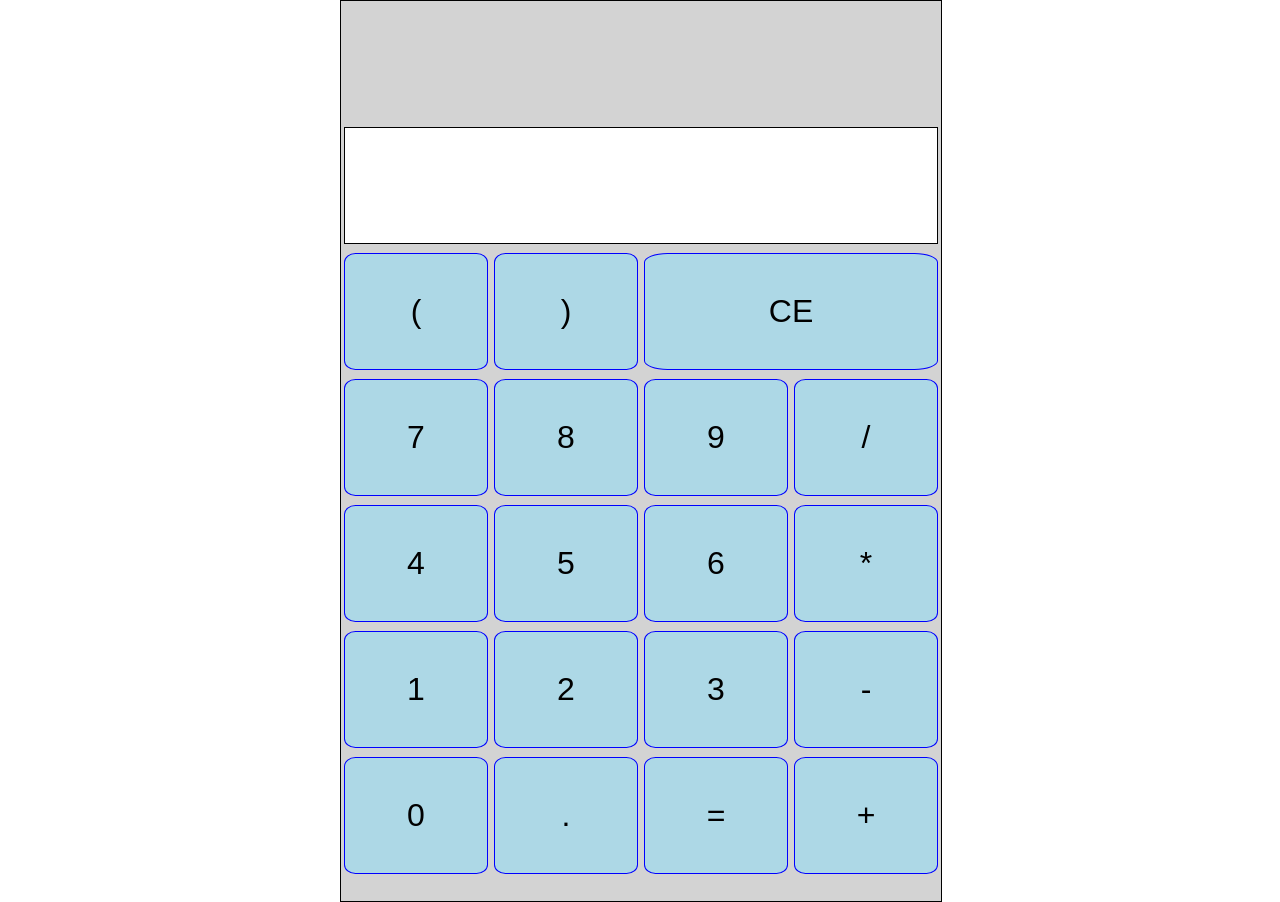
<file: SENG513/Assignment_2/index.html>
<!doctype <!DOCTYPE html>
<html>
<head>
    <meta charset="utf-8">
    <meta http-equiv="X-UA-Compatible" content="IE=edge">
    <title>Calculator</title>
    <meta name="viewport" content="width=device-width, initial-scale=1, shrink-to-fit=no">
    <link rel="stylesheet" type="text/css" media="screen" href="main.css">
</head>
<body>
    <div id="calculator">
        <div id="prev-calc-field"></div>
        <div id="calc-field"></div>
        
            
        <button type="button" class="btn btn-primary">(</button>
        <button type="button" class="btn btn-primary">)</button>
        <button type="button" class="btn btn-primary" id="clear-error">CE</button>
        <button type="button" class="btn btn-primary">7</button>
        <button type="button" class="btn btn-primary">8</button>
        <button type="button" class="btn btn-primary">9</button>
        <button type="button" class="op">/</button>
        <button type="button" class="btn btn-primary">4</button>
        <button type="button" class="btn btn-primary">5</button>
        <button type="button" class="btn btn-primary">6</button>
        <button type="button" class="op">*</button>
        <button type="button" class="btn btn-primary">1</button>
        <button type="button" class="btn btn-primary">2</button>
        <button type="button" class="btn btn-primary">3</button>
        <button type="button" class="op">-</button>
        <button type="button" class="btn btn-primary">0</button>
        <button type="button" class="btn btn-primary">.</button>
        <button type="button" class="btn btn-primary" id="eval">=</button>
        <button type="button" class="op">+</button>
    </div>
    
    <script src="https://code.jquery.com/jquery-3.3.1.slim.min.js" integrity="sha384-q8i/X+965DzO0rT7abK41JStQIAqVgRVzpbzo5smXKp4YfRvH+8abtTE1Pi6jizo" crossorigin="anonymous"></script>
    <script src="main.js"></script>
</body>
</html>
</file>
<file: SENG513/Assignment_2/main.css>
body {
    margin: auto;
    max-width: 600px;
}

#calculator {
    justify-content: center;
    display: grid;
    margin: auto;
    width: 100%;
    height: 100%;
    max-width: 600px;
    max-height: 1050px;
    grid-gap: 1% 1%;
    grid-template-columns: 24% 24% 24% 24%;
    grid-template-rows: 13% 13% 13% 13% 13% 13% 13%;
    border: 1px solid black;
    background-color: lightgrey;
}

#prev-calc-field {
    font-size: 2em;
    grid-column: 1 / 5;
    text-align: right;
    color: gray;
}

#calc-field {
    font-size: 3em;
    grid-column: 1 / 5;
    text-align: right;
    border: 1px solid black;
    background-color: white;
}

#calculator button {
    font-size: 2em;
    border-radius: 8%;
    border: 1px solid blue;
    background-color: lightblue;
}

#calculator #clear-error {
    grid-column: 3 / 5;
}
</file>
